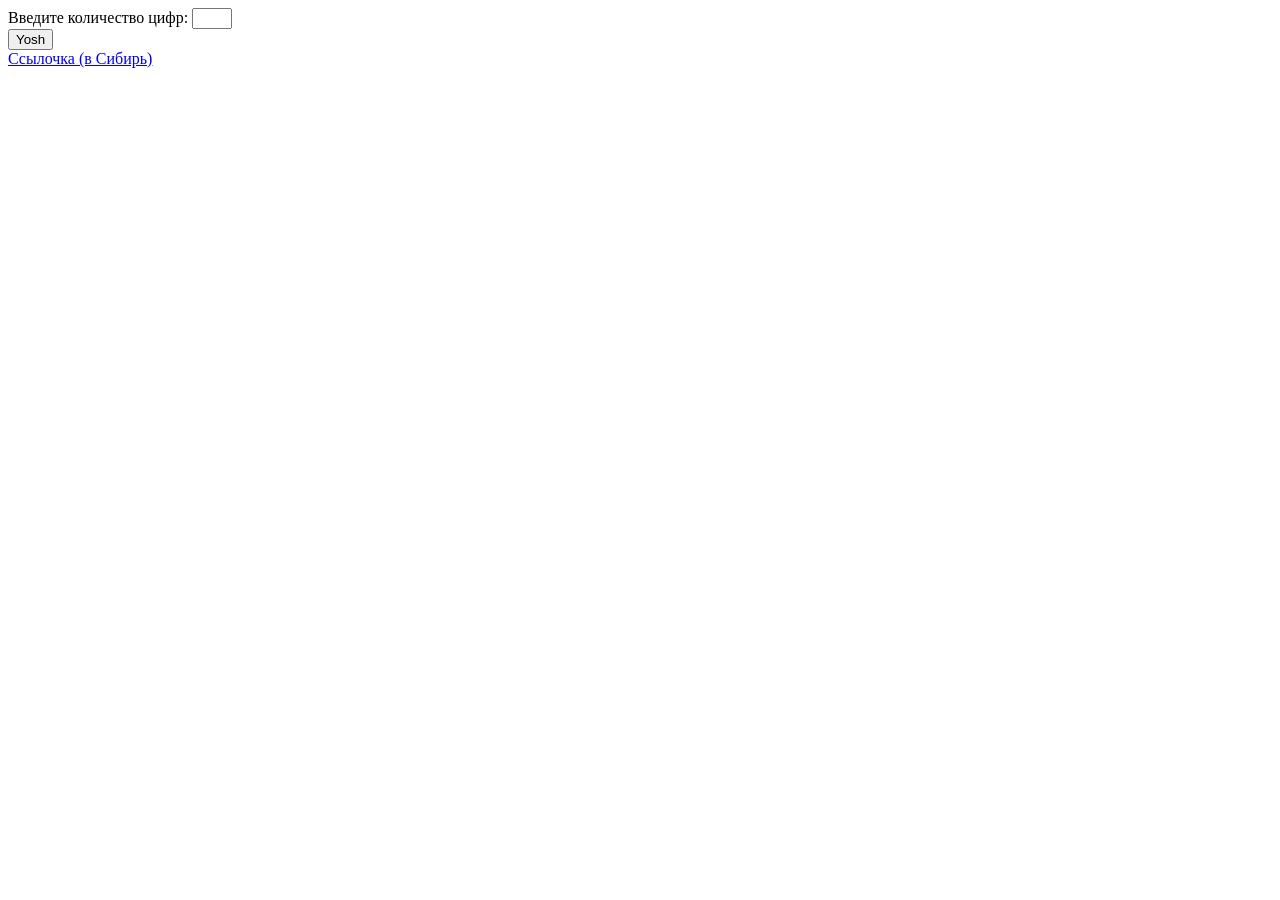
<file: Lab work/IPL-Laboratory9/public/index.html>
<!DOCTYPE html>
<html>

<head>
    <meta http-equiv="Content-Type" content="text/html; charset=utf-8" />
    <title>Четыре</title>
    <script>
        input_url = location.protocol + "//" + location.host + "/calc/show.json"
        function send_query() {
            var frm = document.forms.input_form;
            param_str = "?" +
                "power=" + frm.power.value + "&commit=Yosh"
            if (param_str == "") return false;
            var my_JSON_object = {};
            var http_request = new XMLHttpRequest();
            http_request.open("GET", input_url + param_str, true);
            http_request.onreadystatechange = function () {
                var done = 4, ok = 200;
                if (http_request.readyState == done &&
                    http_request.status == ok) {
                    my_JSON_object =
                        JSON.parse(http_request.responseText);
                    show_result(my_JSON_object);
                }
            };
            http_request.send(null);
            return false;
        }
        function show_result(data) {
            var result = document.getElementById("result");
            var table = document.createElement("table");
            var tr = document.createElement('tr');
            table.setAttribute("border", 1)
            result.innerHTML = "<hr/>Result is:</br>";
            var th1 = document.createElement('th'); // это ячейка заголовка
            var text1 = document.createTextNode("Порядковый номер"); // текст заголовка
            var th2 = document.createElement('th');
            var text2 = document.createTextNode("Число");
            th1.appendChild(text1); // прикрепляем текст к заголовку
            th2.appendChild(text2);
            tr.appendChild(th1); // прикрепляем заголовок к ряду
            tr.appendChild(th2);
            table.appendChild(tr); // прикрепляем ряд к таблице
            for (let i = 0; i < data.length; i++) { // это длина моего массива, которое я передевал через контроллер в format json
                var tr = document.createElement('tr'); // создаем ряд
                var td1 = document.createElement('td'); // ячейку
                var td2 = document.createElement('td'); // вторую ячейку
                var text1 = document.createTextNode(i); // пишем текст
                var text2 = document.createTextNode(data.value[i]);
                td1.appendChild(text1); // прикрепляем текст к ячейке
                td2.appendChild(text2);
                td2.setAttribute("id", i)
                td1.setAttribute("align", "center") // устанавливаем атрибут, чтобы текст был в центре
                td2.setAttribute("align", "center")
                tr.appendChild(td1); // прикрепляем ячейку к ряду
                tr.appendChild(td2);
                table.appendChild(tr); // прикрепляем ряд к таблице
            }
            result.appendChild(table)
            result.innerHTML += "<p>Количество найденных чисел: " + data.length + "</p><hr/>"
        }
    </script>
</head>

<body>
    <form name="input_form" method="get">
        <label for="Power">Введите количество цифр:</label>
        <input id="power" name="power" type="number" min="1" max="6" step="1" />

        <br />
        <input name="commit" id="Yosh" type="submit" value="Yosh" onclick="return send_query();" />
    </form>
    <a href= />Ссылочка (в Сибирь)</a>
    <div id="result">

    </div>
</body>

</html>
</file>
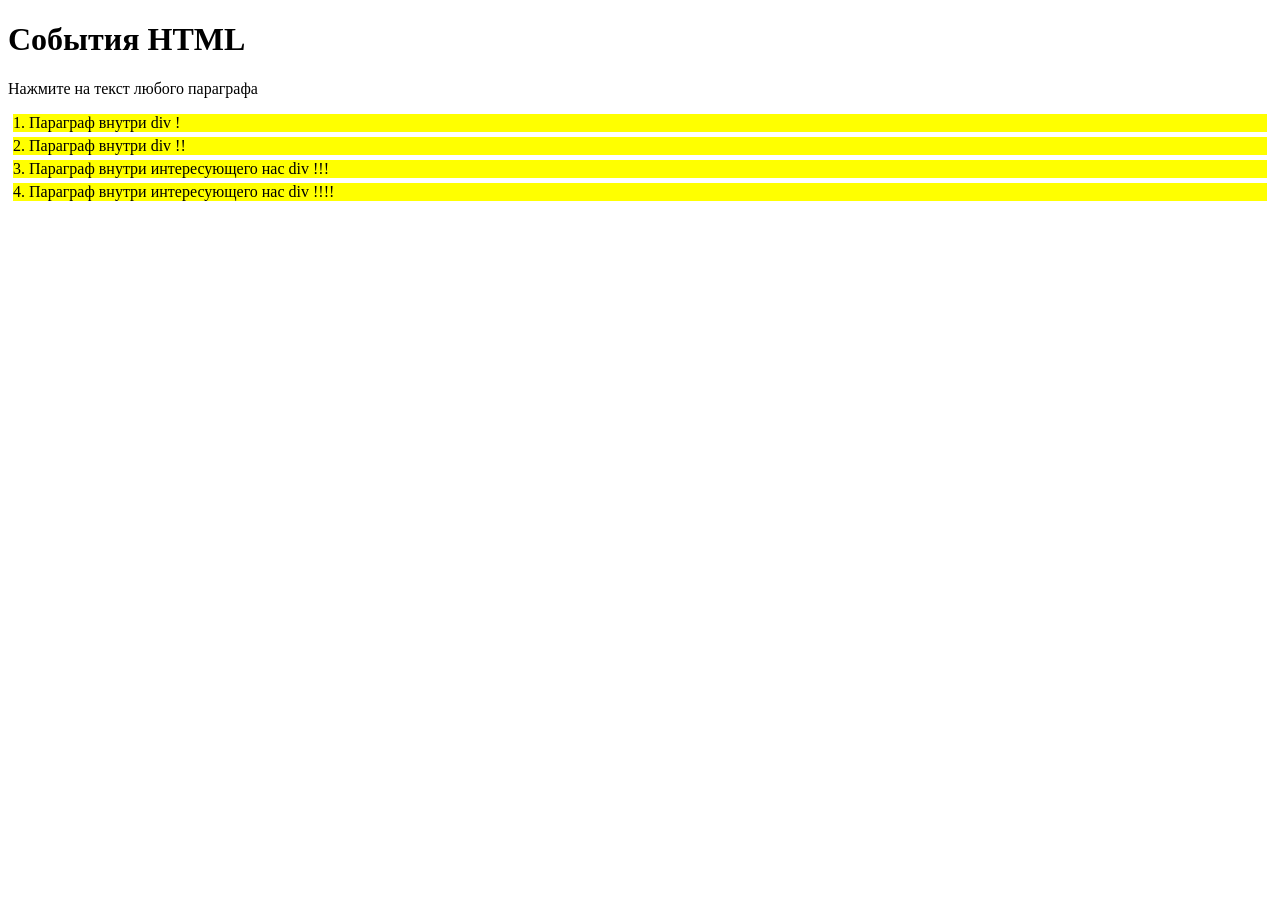
<file: examples/html/events.html>
<!DOCTYPE html>
<html>

<head>
    <title>Вывод структуры страницы.</title>
    <meta http-equiv="Content-Type" content="text/html; charset=utf-8" />
    <style>
        #result {
            font-style: italic;
        }

        div.text p {
            margin: 0 5px 5px 5px;
            background-color: yellow
        }
    </style>
    <script type="text/javascript">
        function print(el) {
            // По идентификатору находим элемент,
            // в который надо поместить результат
            var result = document.getElementById('result');
            result.innerHTML = "<hr/><p>" + Date() + "</p>" +
                "&lt;" + el.nodeName + "&gt;" + el.textContent +
                "<p>Вывод завершен!</p><hr/>";
        }
        function mouseOver(el) {
            el.style.backgroundColor = "green";
        }
        function mouseOut(el) {
            el.style.backgroundColor = "yellow";
        }
    </script>
</head>

<body>
    <div>
        <h1>События HTML</h1>
        <p>Нажмите на текст любого параграфа</p>
    </div>
    <div class="text">
        <p onclick="print(this)">1. Параграф внутри div !</p>
        <p onclick="print(this)">2. Параграф внутри div !!</p>
    </div>
    <div class="text">
        <p onclick="print(this)" onMouseOut="mouseOut(this)" onMouseOver="mouseOver(this)">
            3. Параграф внутри интересующего нас div !!!</p>
        <p onclick="print(this)" onMouseOut="mouseOut(this)" onMouseOver="mouseOver(this)">
            4. Параграф внутри интересующего нас div !!!!</p>
    </div>
    <!-- Сюда поместим результат -->
    <div id="result"></div>
</body>

</html>
</file>
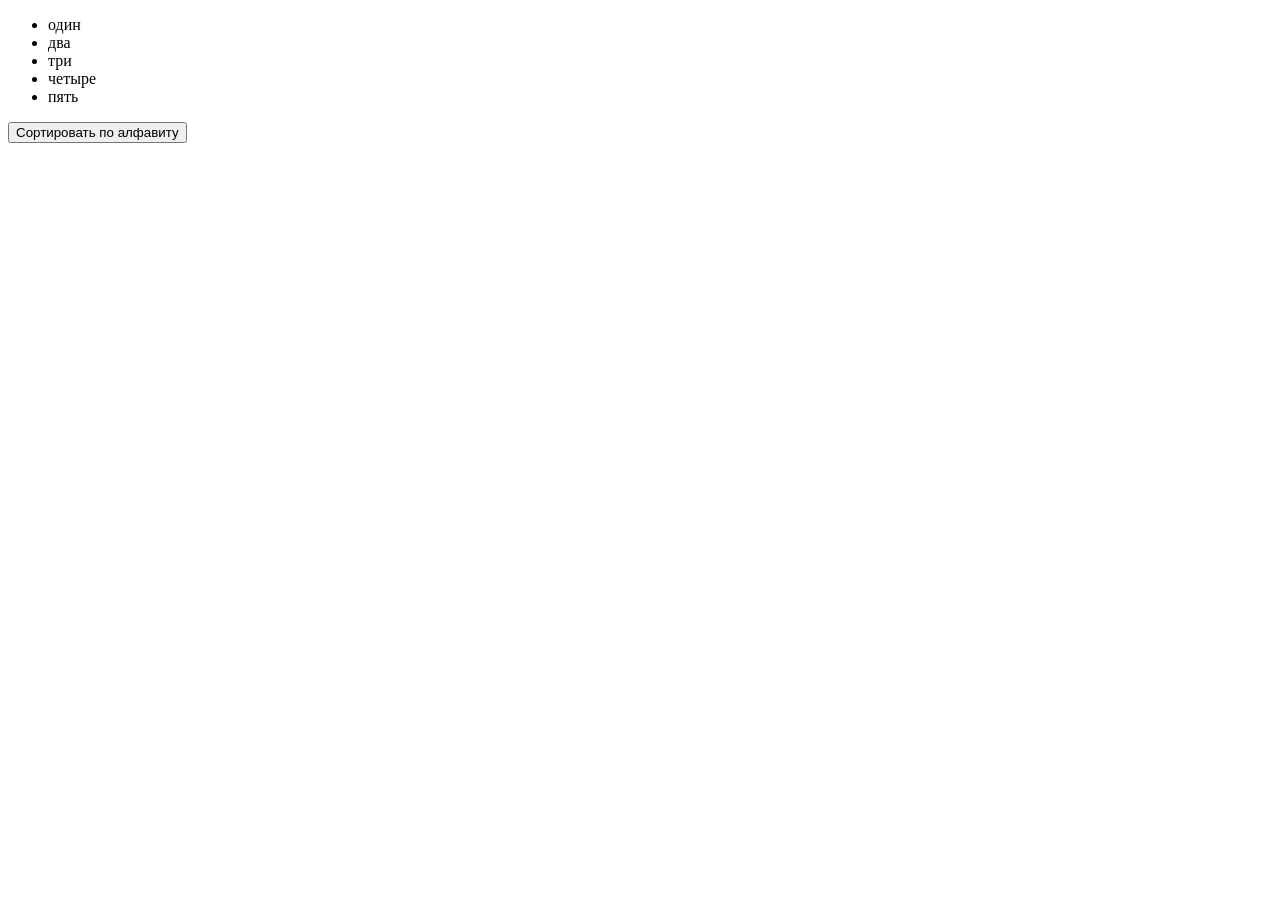
<file: examples/html/spisok.html>
<!DOCTYPE html>
<html>

<head>
    <title>Сортировка списка. Дэвид Флэнаган. JavaScript.</title>
    <meta http-equiv="Content-Type" content="text/html; charset=utf-8" />
    <script>
        function sortkids(e) {
            // Это элемент, потомки которого должны быть отсортированы
            if (typeof e == "string") e = document.getElementById(e);
            // Скопировать дочерние элементы (не текстовые узлы) в массив
            var kids = [];
            for (var x = e.firstChild; x != null; x = x.nextSibling)
                if (x.nodeType == 1 /* Node.ELEMENT_NODE */) kids.push(x);
            // Выполнить сортировку массива на основе текстового содержимого
            // каждого дочернего элемента. Здесь предполагается, что каждый
            // потомок имеет единственный вложенный элемент – узел Text
            kids.sort(function (n, m) { // Функция сравнения для сортировки
                var s = n.firstChild.data; // Текстовое содержимое узла n
                var t = m.firstChild.data; // Текстовое содержимое узла m
                if (s < t) return -1; // Узел n должен быть выше узла m
                else if (s > t) return 1; // Узел n должен быть ниже узла m
                else return 0; // Узлы n и m эквивалентны
            });
            // Теперь нужно перенести узлыпотомки обратно в родительский элемент
            // в отсортированном порядке. Когда в документ вставляется уже
            // существующий элемент, он автоматически удаляется из текущей позиции,
            // в результате операция добавления этих копий элементов автоматически
            // перемещает их из старой позиции. Примечательно, что все текстовые узлы,
            // которые были пропущены, останутся на месте.
            for (var i = 0; i < kids.length; i++) e.appendChild(kids[i]);
        }
    </script>
</head>

<body>
    <ul id="list">
        <!--Этот список будет отсортирован -->
        <li>один
        <li>два
        <li>три
        <li>четыре
        <li>пять
            <!-- элементы не в алфавитном порядке -->
    </ul>
    <!-- кнопка, щелчок на которой запускает сортировку списка -->
    <button onclick="sortkids('list')">Сортировать по алфавиту</button>
</body>

</html>
</file>
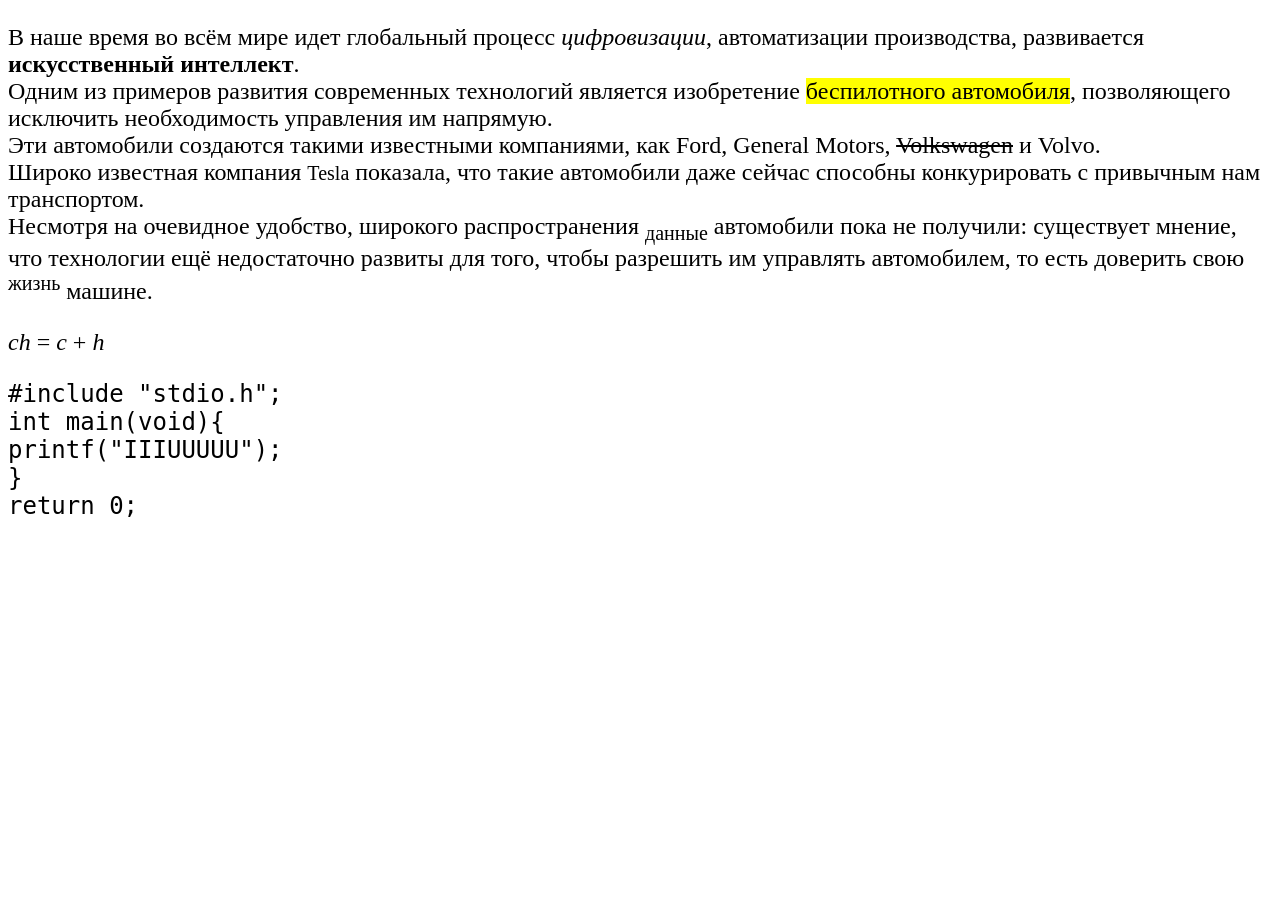
<file: Lab work/IPL-Laboratory1/HTML/lr1_1.html>
<!DOCTYPE html>
<html lang="ru">

<head>
    <meta charset="utf-8">
    <title>Аҳәыҳә</title>
</head>

<body>
    <p style="font-size: 24px;">
        В наше время во всём мире идет глобальный процесс <em>цифровизации</em>, автоматизации производства,
        развивается <strong>искусственный интеллект</strong>.
        <br />Одним из примеров развития современных технологий является изобретение <mark>беспилотного
            автомобиля</mark>,
        позволяющего исключить необходимость управления им напрямую.
        <br /> Эти автомобили создаются такими известными компаниями, как Ford, General Motors, <s>Volkswagen</s> и
        Volvo.
        <br> Широко известная компания <small>Tesla</small> показала, что такие автомобили даже сейчас способны
        конкурировать
        с привычным нам транспортом.<br />
        Несмотря на очевидное удобство, широкого распространения <sub>данные</sub> автомобили пока не получили:
        существует мнение, что технологии ещё недостаточно развиты для того, чтобы разрешить им управлять автомобилем,
        то есть доверить свою <sup>жизнь</sup> машине. <br />
    </p>
    <p style="font-size: 24px;"><var>ch</var> = <var>c</var> + <var>h</var></p>

    <p style="font-size: 24px;"><code>#include "stdio.h";<br/>
            int main(void){<br/>
                printf("IIIUUUUU");<br/>
            }<br/>
            return 0;<br/>
        </code></p>

</body>

</html>
</file>
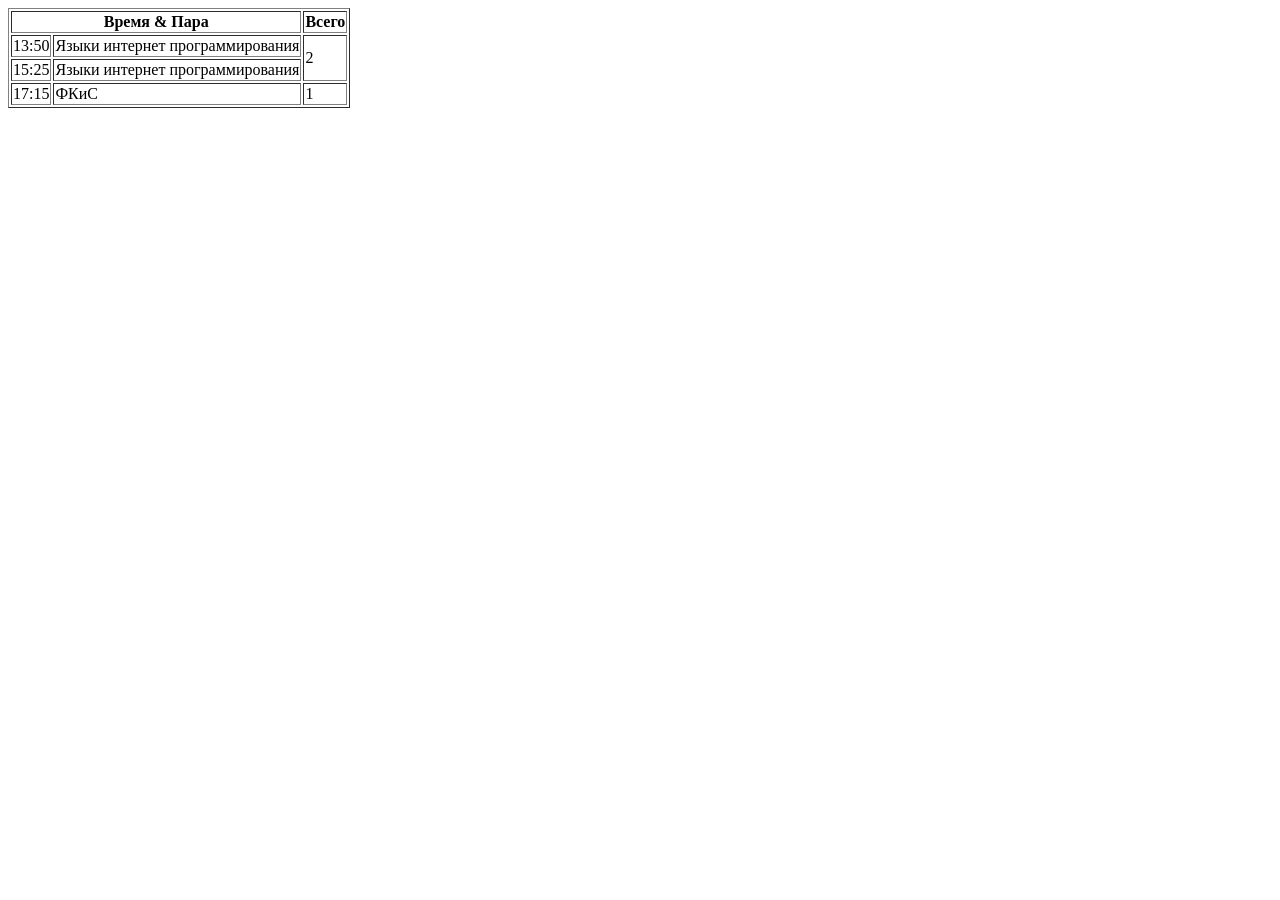
<file: Lab work/IPL-Laboratory1/HTML/lr1_2.html>
<!DOCTYPE html>
<html>

<head>

</head>

<body>
    <table border="1">
        <tr>
            <th colspan="2">Время &amp; Пара</th>
            <th>Всего</th>
        </tr>
        <tr>
            <td>13:50</td>
            <td>Языки интернет программирования</td>
            <td rowspan="2">2</td>
        </tr>
        <tr>
            <td>15:25</td>
            <td>Языки интернет программирования</td>
        </tr>
        <tr>
            <td>17:15</td>
            <td>ФКиС</td>
            <td rowspan="1">1</td>
        </tr>
    </table>
</body>

</html>
</file>
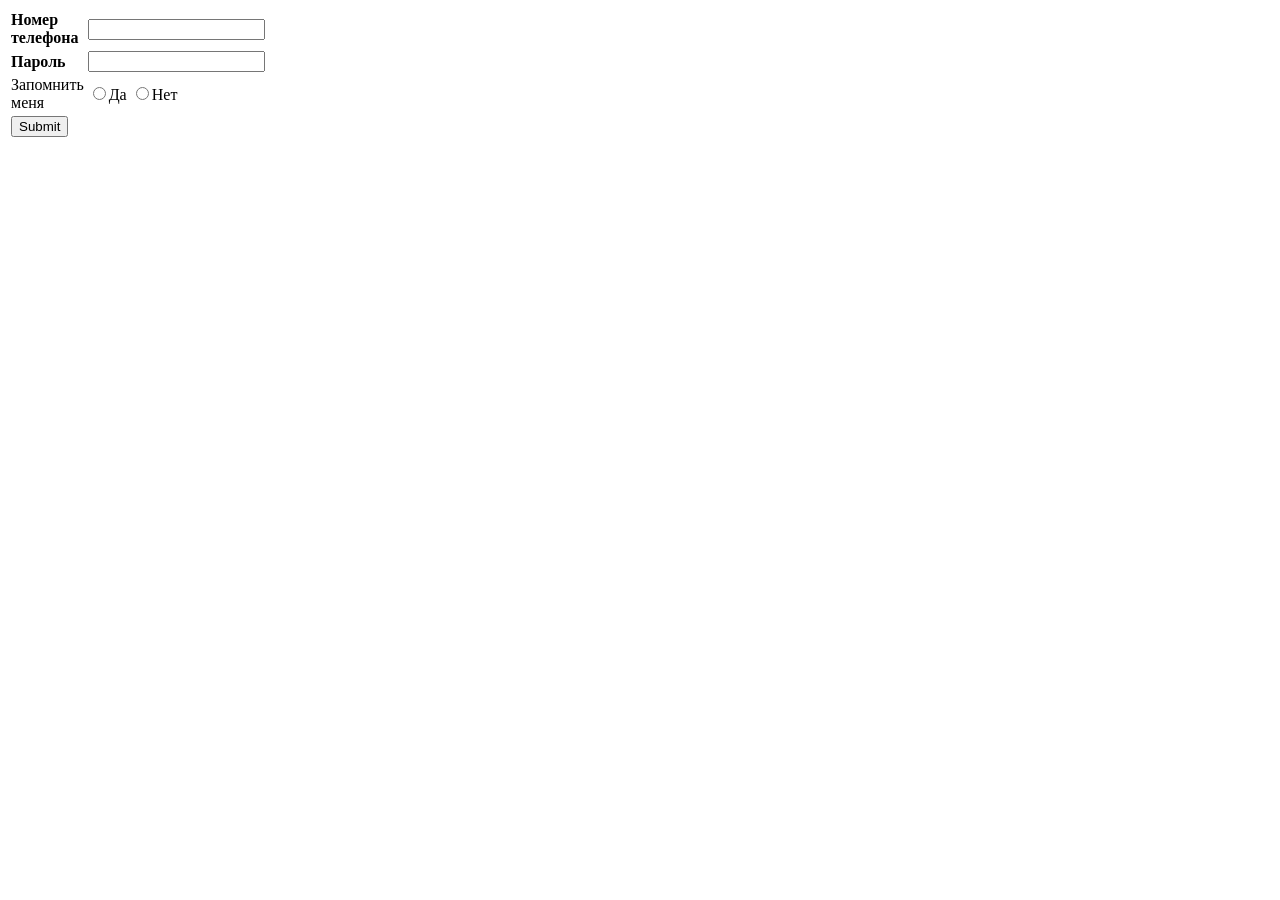
<file: Lab work/IPL-Laboratory1/HTML/lr1_3.html>
<!DOCTYPE html>
<html>

<head>

</head>

<body>
    <table width="20%">
        <tr>
            <th align="left">Номер телефона</th>
            <th> <input type="text"> </th>
        </tr>
        <tr>
            <th align="left">Пароль</th>
            <th> <input type="password"> </th>
        </tr>
        <tr>
            <td align="left">Запомнить меня</td>
            <td>
                <input type="radio" name="remember">Да
                <input type="radio" name="remember">Нет
            </td>
        </tr>
        <tr>
            <td><input type="submit"></td>
        </tr>
    </table>
</body>

</html>
</file>
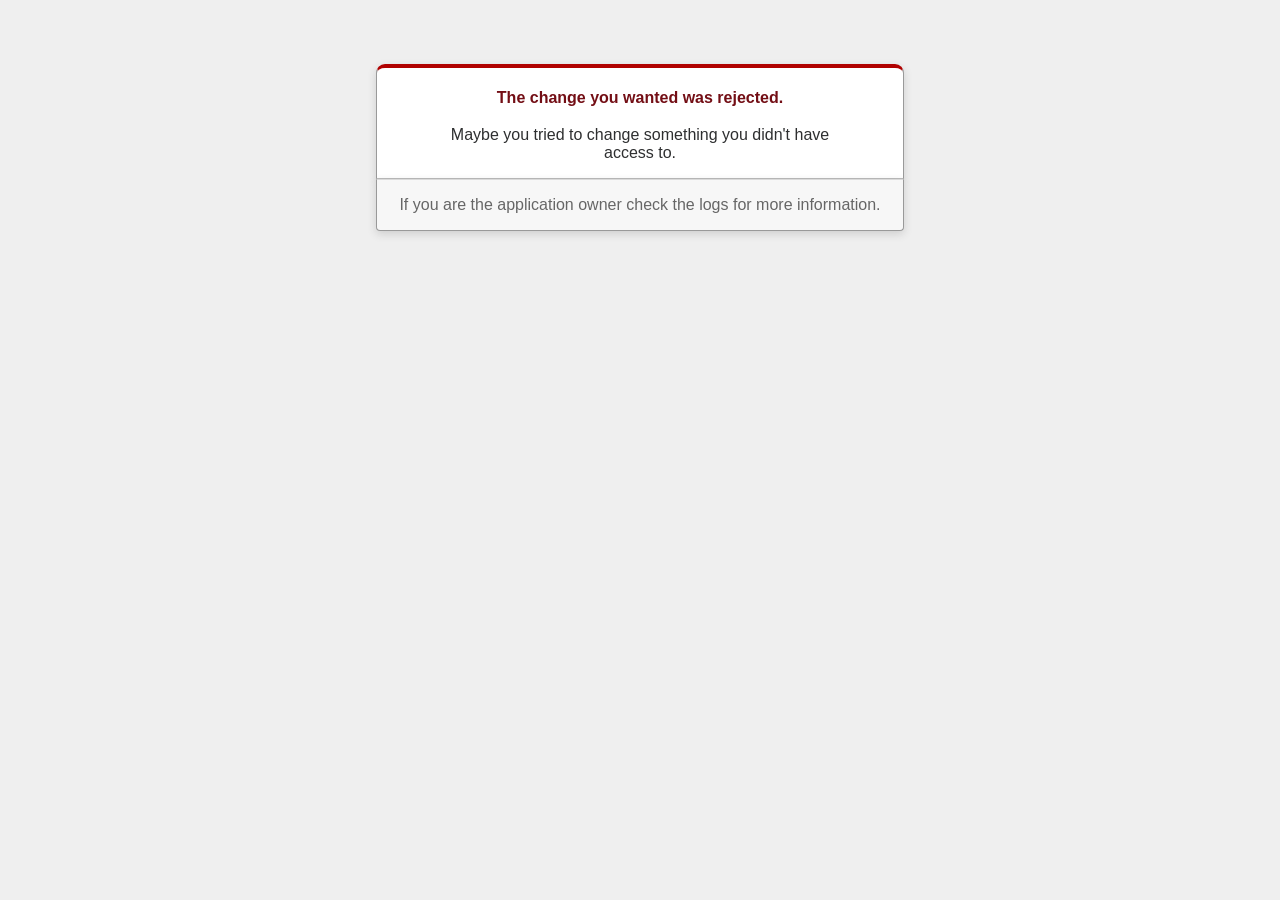
<file: Lab work/IPL-Laboratory10_Part_2/public/422.html>
<!DOCTYPE html>
<html>
<head>
  <title>The change you wanted was rejected (422)</title>
  <meta name="viewport" content="width=device-width,initial-scale=1">
  <style>
  .rails-default-error-page {
    background-color: #EFEFEF;
    color: #2E2F30;
    text-align: center;
    font-family: arial, sans-serif;
    margin: 0;
  }

  .rails-default-error-page div.dialog {
    width: 95%;
    max-width: 33em;
    margin: 4em auto 0;
  }

  .rails-default-error-page div.dialog > div {
    border: 1px solid #CCC;
    border-right-color: #999;
    border-left-color: #999;
    border-bottom-color: #BBB;
    border-top: #B00100 solid 4px;
    border-top-left-radius: 9px;
    border-top-right-radius: 9px;
    background-color: white;
    padding: 7px 12% 0;
    box-shadow: 0 3px 8px rgba(50, 50, 50, 0.17);
  }

  .rails-default-error-page h1 {
    font-size: 100%;
    color: #730E15;
    line-height: 1.5em;
  }

  .rails-default-error-page div.dialog > p {
    margin: 0 0 1em;
    padding: 1em;
    background-color: #F7F7F7;
    border: 1px solid #CCC;
    border-right-color: #999;
    border-left-color: #999;
    border-bottom-color: #999;
    border-bottom-left-radius: 4px;
    border-bottom-right-radius: 4px;
    border-top-color: #DADADA;
    color: #666;
    box-shadow: 0 3px 8px rgba(50, 50, 50, 0.17);
  }
  </style>
</head>

<body class="rails-default-error-page">
  <!-- This file lives in public/422.html -->
  <div class="dialog">
    <div>
      <h1>The change you wanted was rejected.</h1>
      <p>Maybe you tried to change something you didn't have access to.</p>
    </div>
    <p>If you are the application owner check the logs for more information.</p>
  </div>
</body>
</html>
</file>
